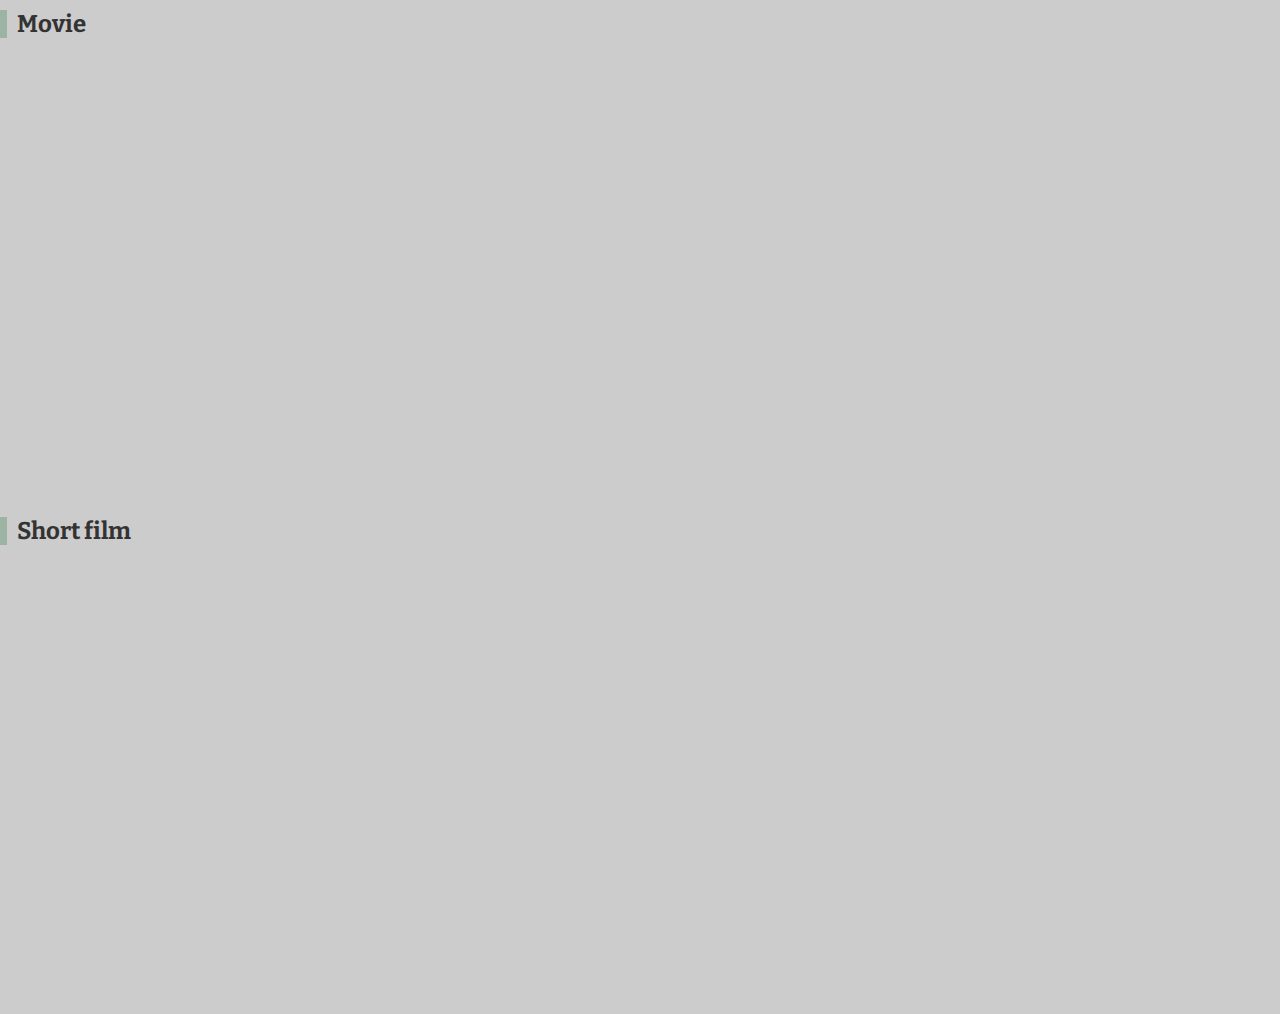
<file: video.html>
<!DOCTYPE html>
<html>
  <head>
    <meta charset="utf-8">
    <title>Video</title>
    <link href="https://fonts.googleapis.com/css?family=Bitter:400,700" rel="stylesheet">
    <link href="stylesheet.css" rel="stylesheet">
  </head>

<section id="movie">
    <h2 class="icon">Movie</h2>
    <iframe width="700" height="394" src="https://www/youtube.com/embed/DgNOX9lfck8" frameborder="0" allowfullscreen></iframe>
</section>
<section id="short-film">
    <h2 class="icon">Short film</h2>
    <iframe width="700" height="394" src="https://www/youtube.com/embed/NSojQoROjHk" frameborder="0" allowfullscreen></iframe>
</section>
</file>
<file: stylesheet.css>
@charset "utf-8";

body {
    margin: 0;
    padding: 0;
    background-color: #cccccc;
    color: #333333;
    font-size: 15px;
    line-height: 2;
}
p,h1,h2,h3,h4,h5,h6 {
    margin-top: 0;
}
img {
    vertical-align: bottom;
}
ul {
    margin: 0;
    padding: 0;
}
a {
    color: #3583aa;
}
a:visited {
    color: #788d98;
}
a {
    color: #3583aa;
    text-decoration: none;
}
a:visited {
    color: #788d98;
}
a:hover {
    text-decoration: underline;
}
header {
    width: 960px;
    height: 100px;
    margin: 0 auto;
}
.logo {
    float: left;
    margin-top: 50px;
}
.global-nav{
    float: right;
    margin-top: 60px;
}
.global-nav li{
    float: left;
    margin: 0 20px;
    font-size: 20px;
    list-style: none;
    font-family: 'Bitter' , serif;
}
.global-nav li a{
    color: #ffffff;
}
.global-nav li a:hover {
    border-bottom: 2px solid #ffffff;
    padding-bottom: 3px;
    text-decoration: none;
}
#wrap {
    clear:both;
    background-color: #ffffff;
    margin-top: 220px;
    padding: 35px 0;
}
.content{
    width: 960px;
    margin: 0 auto;
}
footer{
    text-align: center;
    color: #ffffff;
    padding: 20px 0;
    background-color: #767671;
}
footer small {
    font-size: 12px;
}
#index h1 {
    font-size: 100px;
    line-height: 1;
    color: #ffffff;
    font-family:  'Bitter' , serif;
    margin-bottom: 50px;
    border: none;
}
#index .content {
    margin-top: 150px;
}
#index p {
    font-size: 16px;
    color: #ffffff;
}
.btn a {
    background-color: #009cd3;
    color: #ffffff;
    font-size: xx-large 20px;
    font-family:  'Bitter', serif;
    width: 185px;
    display:block;
    text-align: center;
    line-height: 50px;
    margin-top: 20px;
    border-radius: 5px;
    border: 3px solid #009cd3;
}
.btn a:hover {
    text-decoration: none;
    background-color:  #ffffff;
    color: #009cd3;
}
#index footer {
    width: 960px;
    margin:150px auto 0 auto;
    text-align: left;
    background-color: transparent;
}
#index {
    background-image: url(../images/bg-index.jpg);
    background-repeat: no-repeat;
    background-position: center center;
    background-attachment: fixed;
    background-size: cover;
}
#about {
    background-image: url(../images/bg-about.jpg);
    background-repeat: no-repeat;
    background-position: center top;
    background-attachment: fixed;
    background-size: 100% auto;
}
.main-center {
    width: 940px;
    margin: 0 auto;
}
h1 {
    font-family: 'Bitter', serif;
    font-size: 36px;
    border-bottom: 1px solid #cccccc;
}
h2 {
    font-family:  'Bitter',serif;
    font-size: 24px;
}
.icon:before {
    content: "";
    padding-right: 10px;
    border-left: 7px solid #9cb4a4;
}
#about .profile-txt {
    width: 540px;
    float: left;
}
#about .profile-txt span {
    font-weight: bold;
}
#about .profile-image {
    float:right;
}
.clearfix:after {
    content: "";
    display:block;
    clear:both;
}
section {
    margin-bottom: 35px;
}
#about .career th {
    width: 240px;
    background-color: #f0f0f0;
    padding:12px 0;
    border:1px solid #cccccc;
}
#about .career td {
    width: 660px;
    padding: 12px 0 12px　40px;
    border:1px solid #cccccc;
}
table {
    border-spacing: 0;
    border-collapse: collapse;
}
#index #wrap {
    background-color: transparent;
    margin-top: 0;
    padding: 0;
}
#portfolio {
    background-image: url(../images/bg-portfolio.jpg);
    background-repeat: no-repeat;
    background-position: center top;
    background-attachment: fixed;
    background-size: 100% auto;
}
.main {
    width: 700px;
    margin: 0 10px;
    float:left;
}
.sidebar {
    width: 200px;
    margin: 0 10px 0 30px;
    float:right;
    font-family: 'Bitter',serif;

}
a img:hover {
    opacity: 0.8;
}
.sidebar h2 {
    margin-bottom: 10px;
}
.sidebar ul {
    font-size: 16px;
    margin-left: 20px;
}
.sidebar ul a {
    color: #333333;
}
#photograph {
    background-image: url(../images/bg-photograph.jpg);
    background-repeat: no-repeat;
    background-position: center top;
    background-attachment: fixed;
    background-size: 100% auto;
}
#photograph .photograph-list li {
    float: left;
    list-style: none;
    margin: 0 20px 15px 0;
}
#photograph .photograph-list li:nth-child(3n){
    margin-right: 0;
}
#video {
    background-image: url(../images/bg-video.jpg);
    background-repeat: no-repeat;
    background-position: fixed;
    background-size: 100% auto;
}
#contact {
    background-image: url(../images/bg-contact.jpg);
    background-repeat: no-repeat;
    background-position: center top;
    background-attachment: fixed;
    background-size: 100% auto;
}
#contact .access table{
    float:left;
}
#contact .access th,
#contact .access td{
    text-align: left;
    vertical-align: left;
    line-height: 2.5;
}
#contact .access td{
    padding-left: 30px;
}
#contact .access iframe{
    width: 460px;
    float: right;
}
#contact.form{
    background-color: #eaeaea;
    padding:30px 50px ;
}
#contact.form dl dt{
    width: 165px;
    padding: 10px 0;
    float: left;
    clear: both;
}
#contact.form dl dt{
    padding: 10px 0;
}
#contact .form .name{
    width: 240px;
    height: 30px;
}
#contact .form .email{
    width: 300px;
    height: 30px;
}
#contact .form .tel{
    width: 240px;
    height: 30px;
}
#contact .form .type{
    width: 180px;
    height:30px;
}
#contact .form .message{
    width: 660px;
    height: 150px;
}
#contact .form button {
    background-color: #009cd3;
    color: #ffffff;
    font-size: xx-large 20px;
    width: 120px;
    display:block;
    text-align: center;
    line-height: 50px;
    margin-top: 20px;
    border-radius: 5px;
    border: 3px solid #009cd3;
    margin-left: 165px;
}
#contact .form button:hover {
    background-color:  #ffffff;
    color: #009cd3;
    cursor:pointer;
}
#contact .form .required:after{
    content: "*";
    color: #ff0000;
}
#contact .form .attention{
    margin:20px 0 0 165px;
}
@media screen and (max-width:600px){
    /*画面サイズが600px以下の場合に適用*/
body{
    font-size: 3.5vw;
}
h1{
    font-size: 7.2vw;
}
h2{
    font-size: 6vw;
}
header{
    width: auto;
    margin: 0 5%;
}
.logo{
    float: none;
    margin-top: 60px;
    text-align: center;
}
.global-nav{
    float: none;
    margin-top: 40px;
    text-align: center;
}
.global-nav li{
    display: inline;
    float: none;
    margin: 0 8px;
}
#wrap{
    margin-top: 40px;
    padding: 35px 0 0;
}
.content{
    width: 100%;
}
.main{
    float: none;
    width: auto;
    margin-top: 0 5%;
}
h2 img{
    max-width: 100%;
}
#portfolio{
    background-image: url(../images/bg-portfolio-sp.jpg);
}
.sidebar{
    width: auto;
    float: none;
    margin: 0;
    padding: 30px 10% 10px;
    background-color: #f7f6f4;
}
}
</file>
